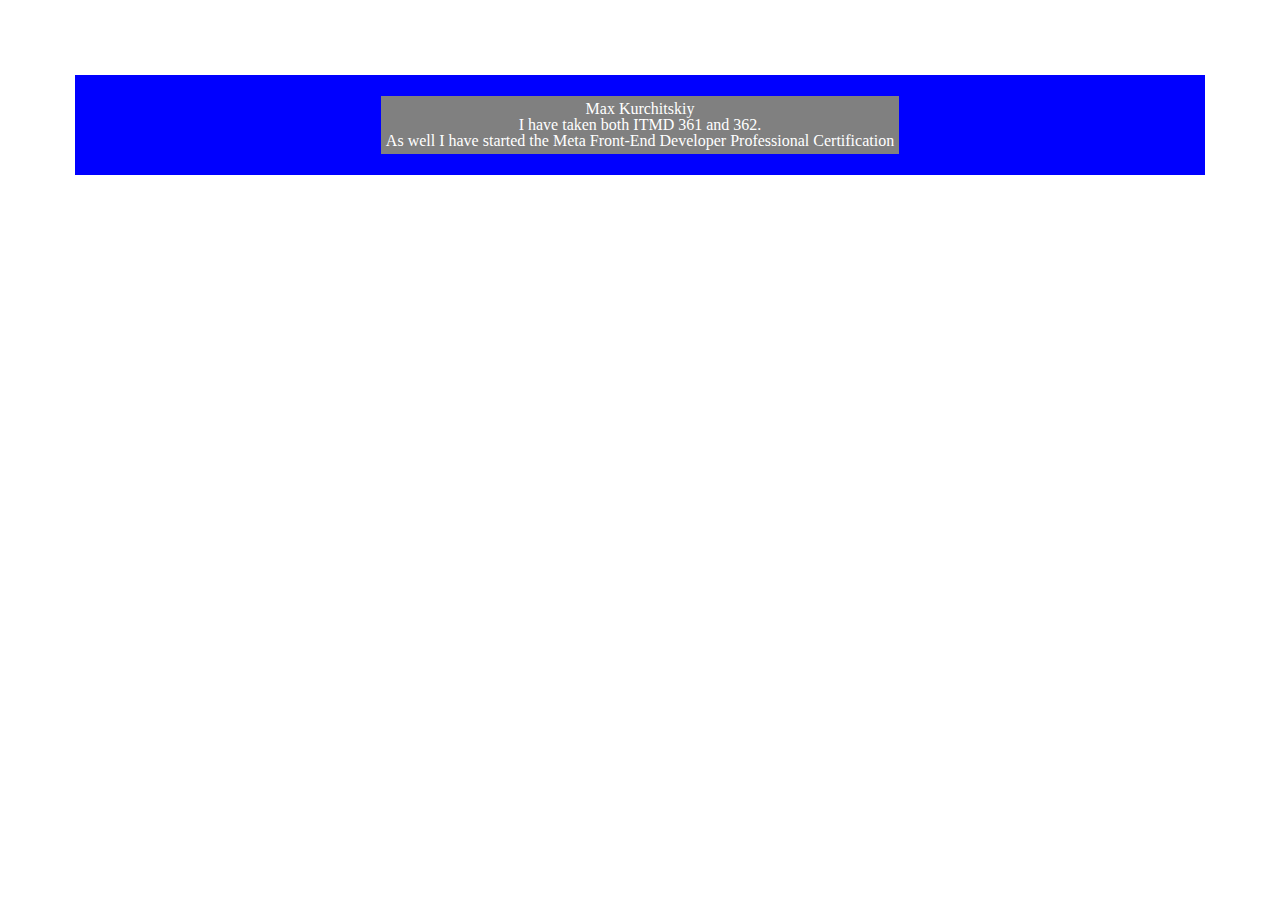
<file: index.html>
<!DOCTYPE html>
<html lang="en">
<head>
  <meta charset="UTF-8">
  <meta name="viewport" content="width=device-width, initial-scale=1.0">
  <link rel="stylesheet" media="screen" href="css/reset.css">
  <link rel="stylesheet" media="screen" href="css/style.css">
  <title>ITMD 441 Lab 1</title>
</head>
<body>
  <div id="main-container">
    <div id="content-container">  
      <h1 class="text">Max Kurchitskiy</h1>
      <h2 class="text">I have taken both ITMD 361 and 362.</h2>
      <h2 class="text"> As well I have started the Meta Front-End Developer Professional Certification</h2>
    </div>
  </div>
</body>
</html>
</file>
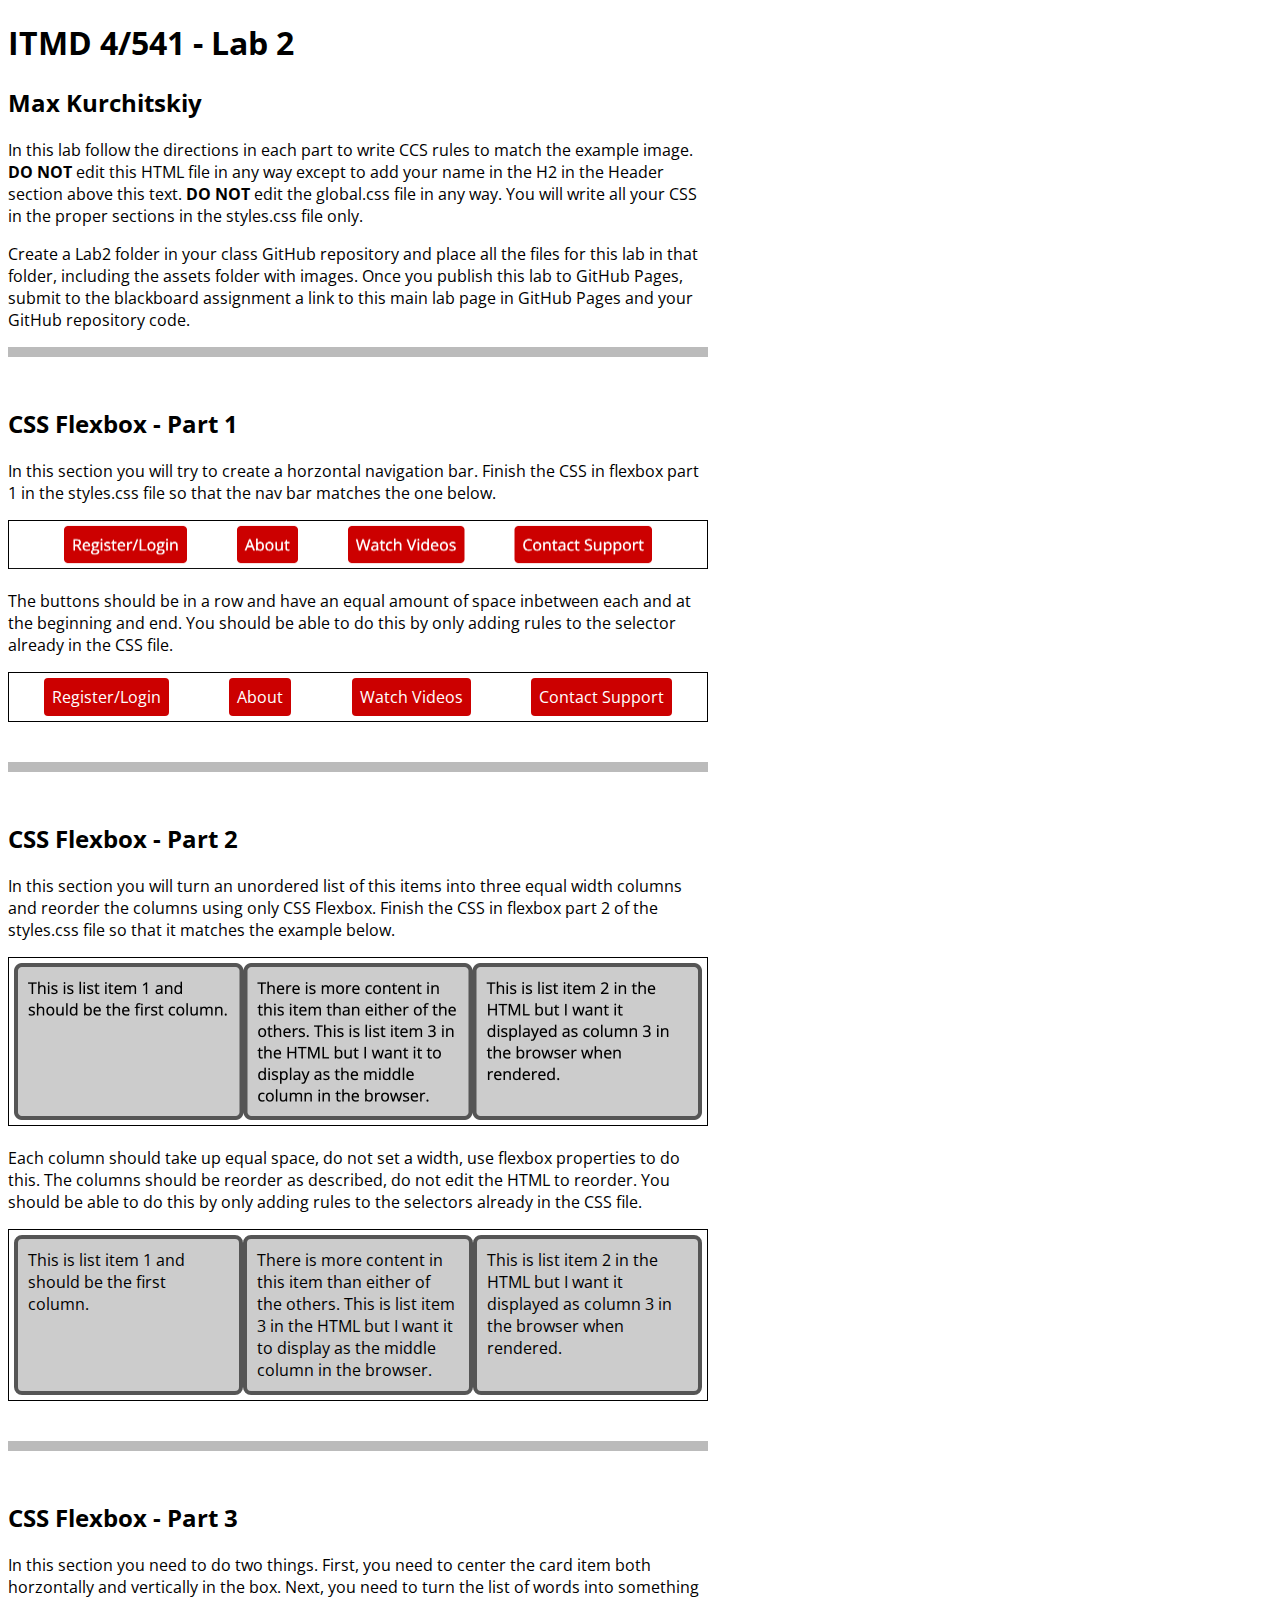
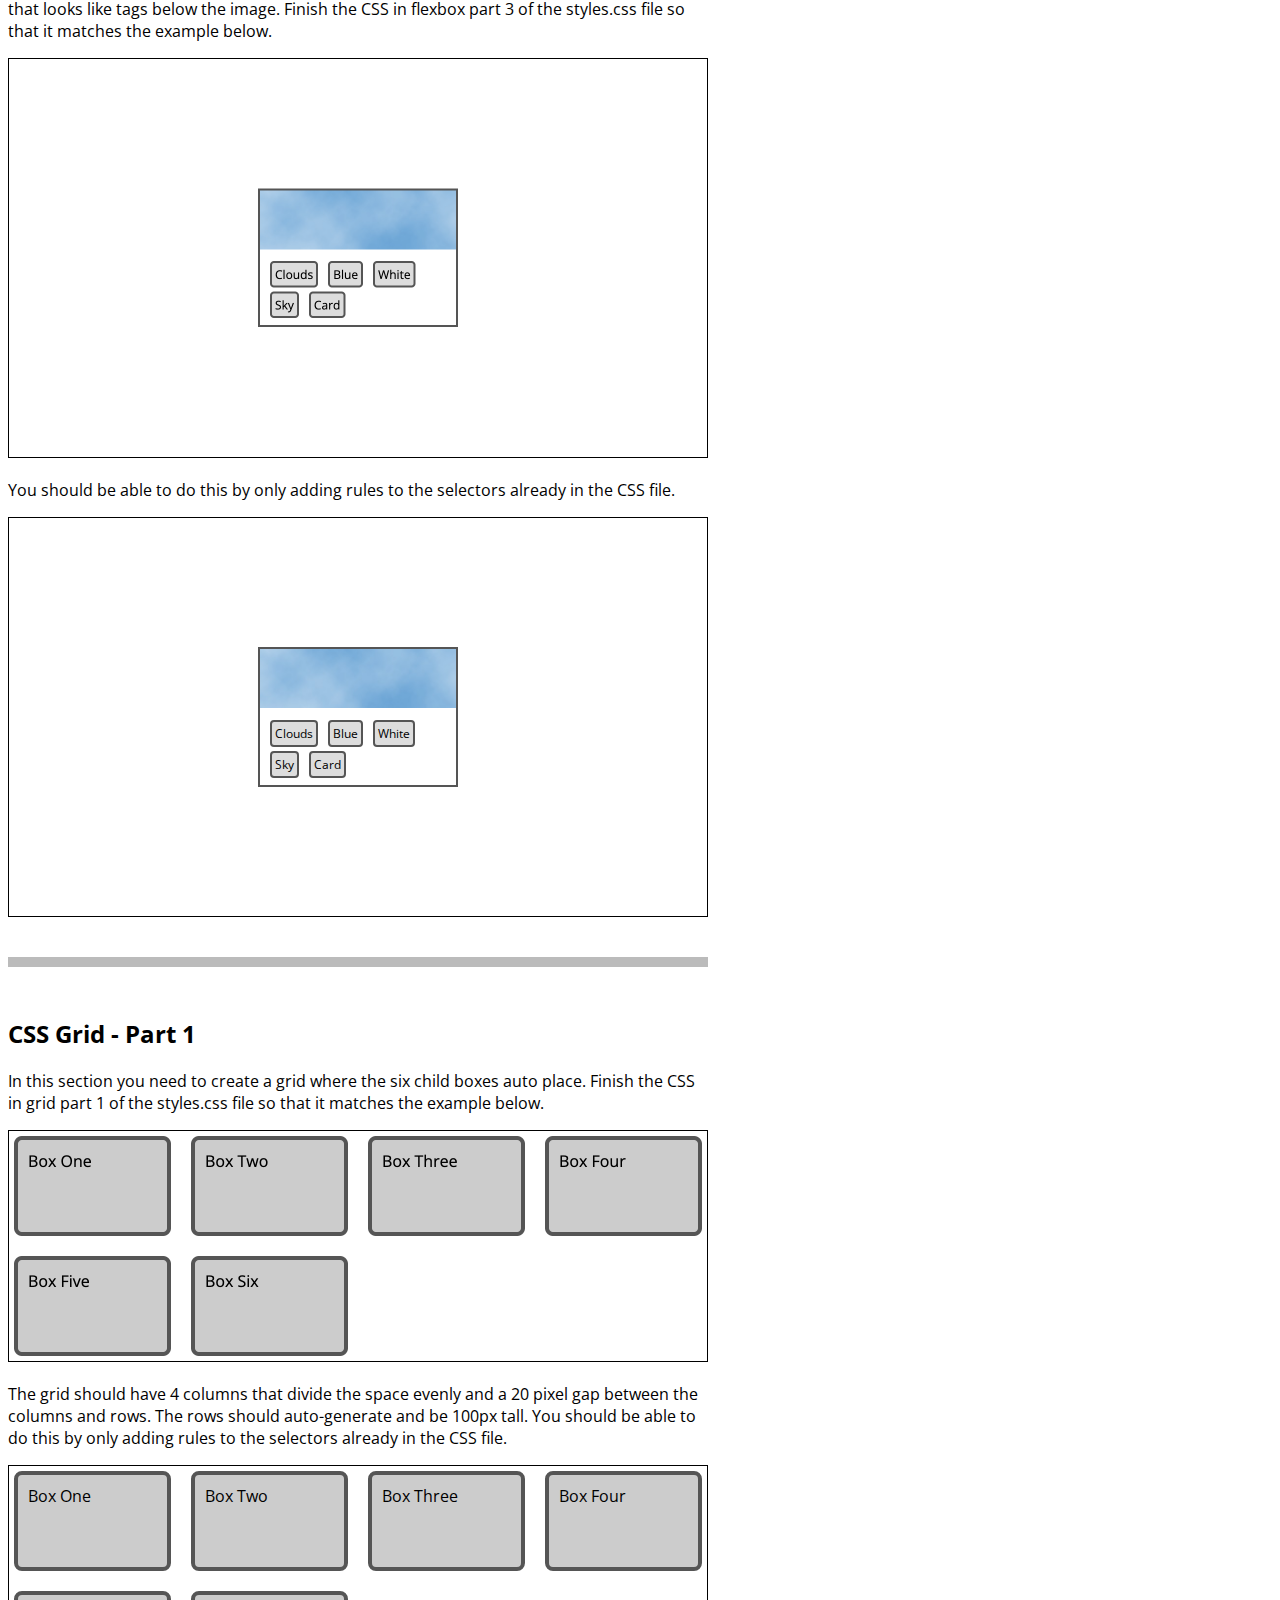
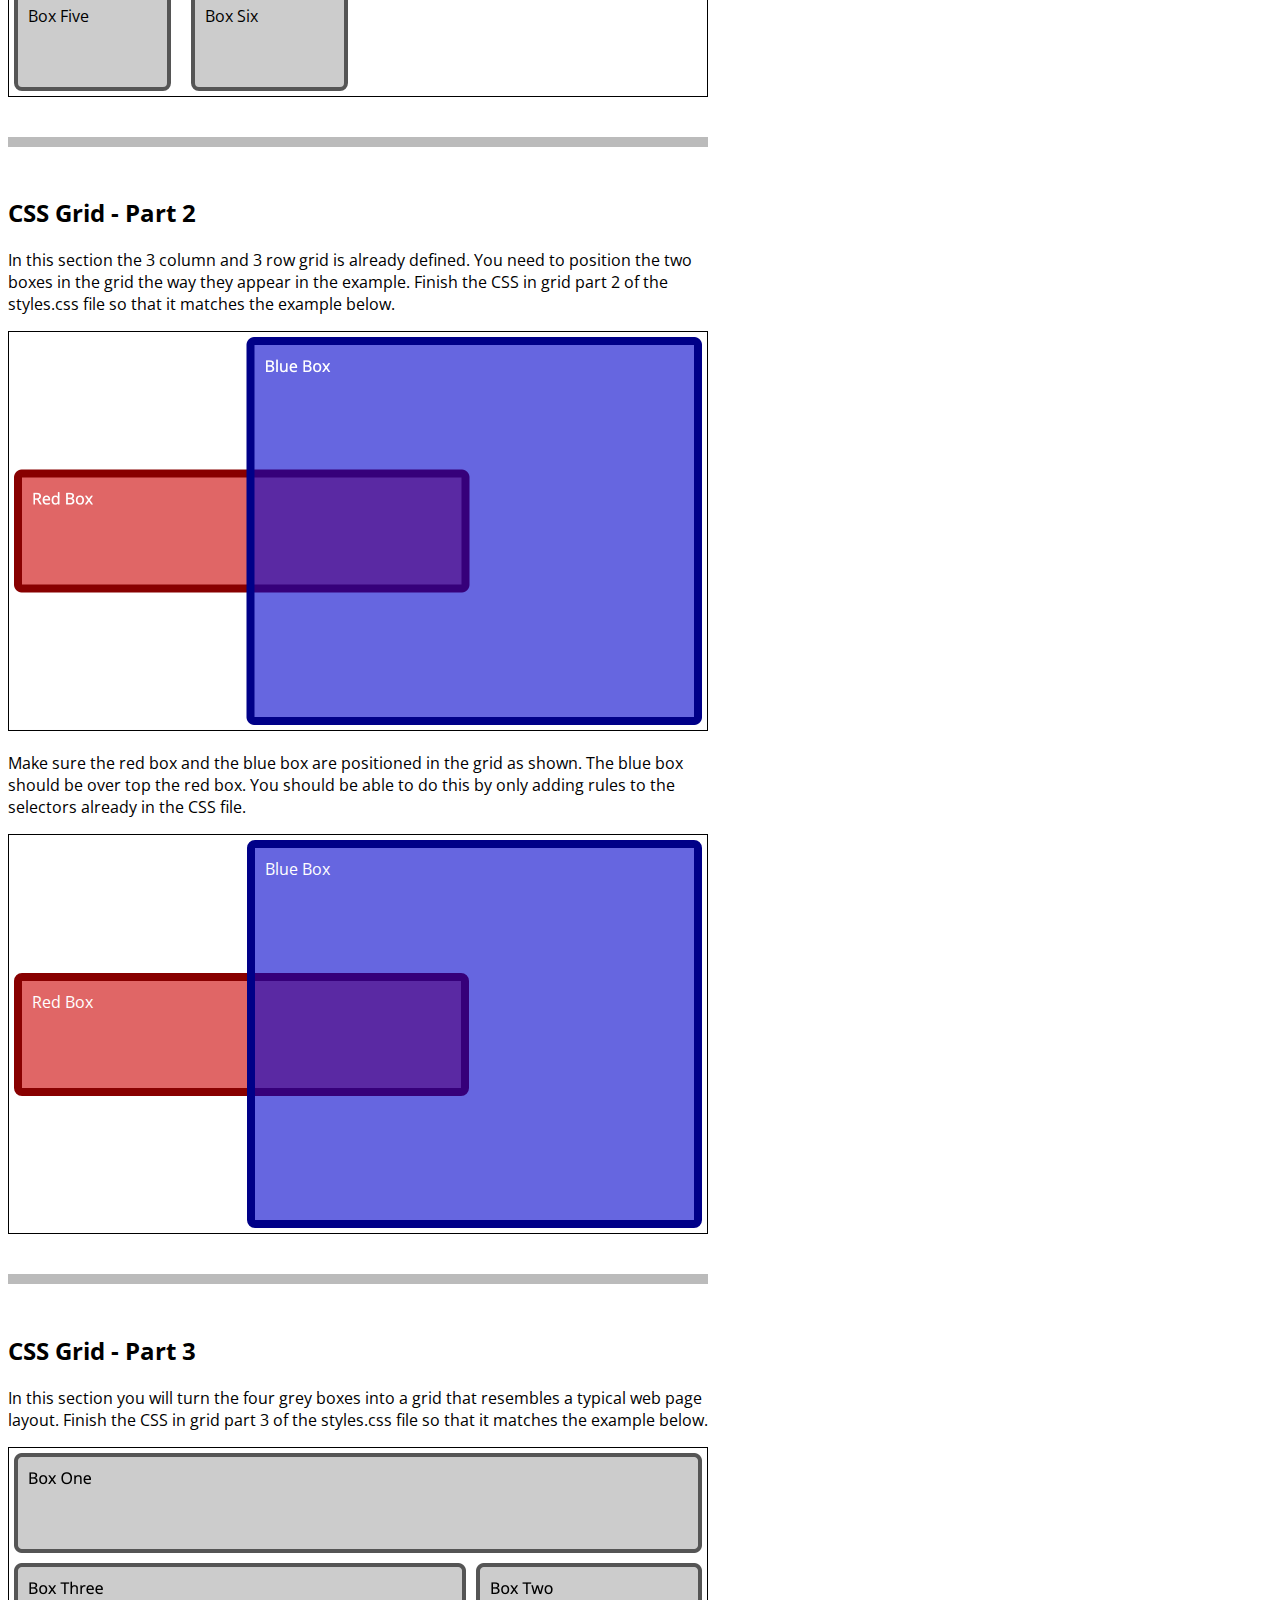
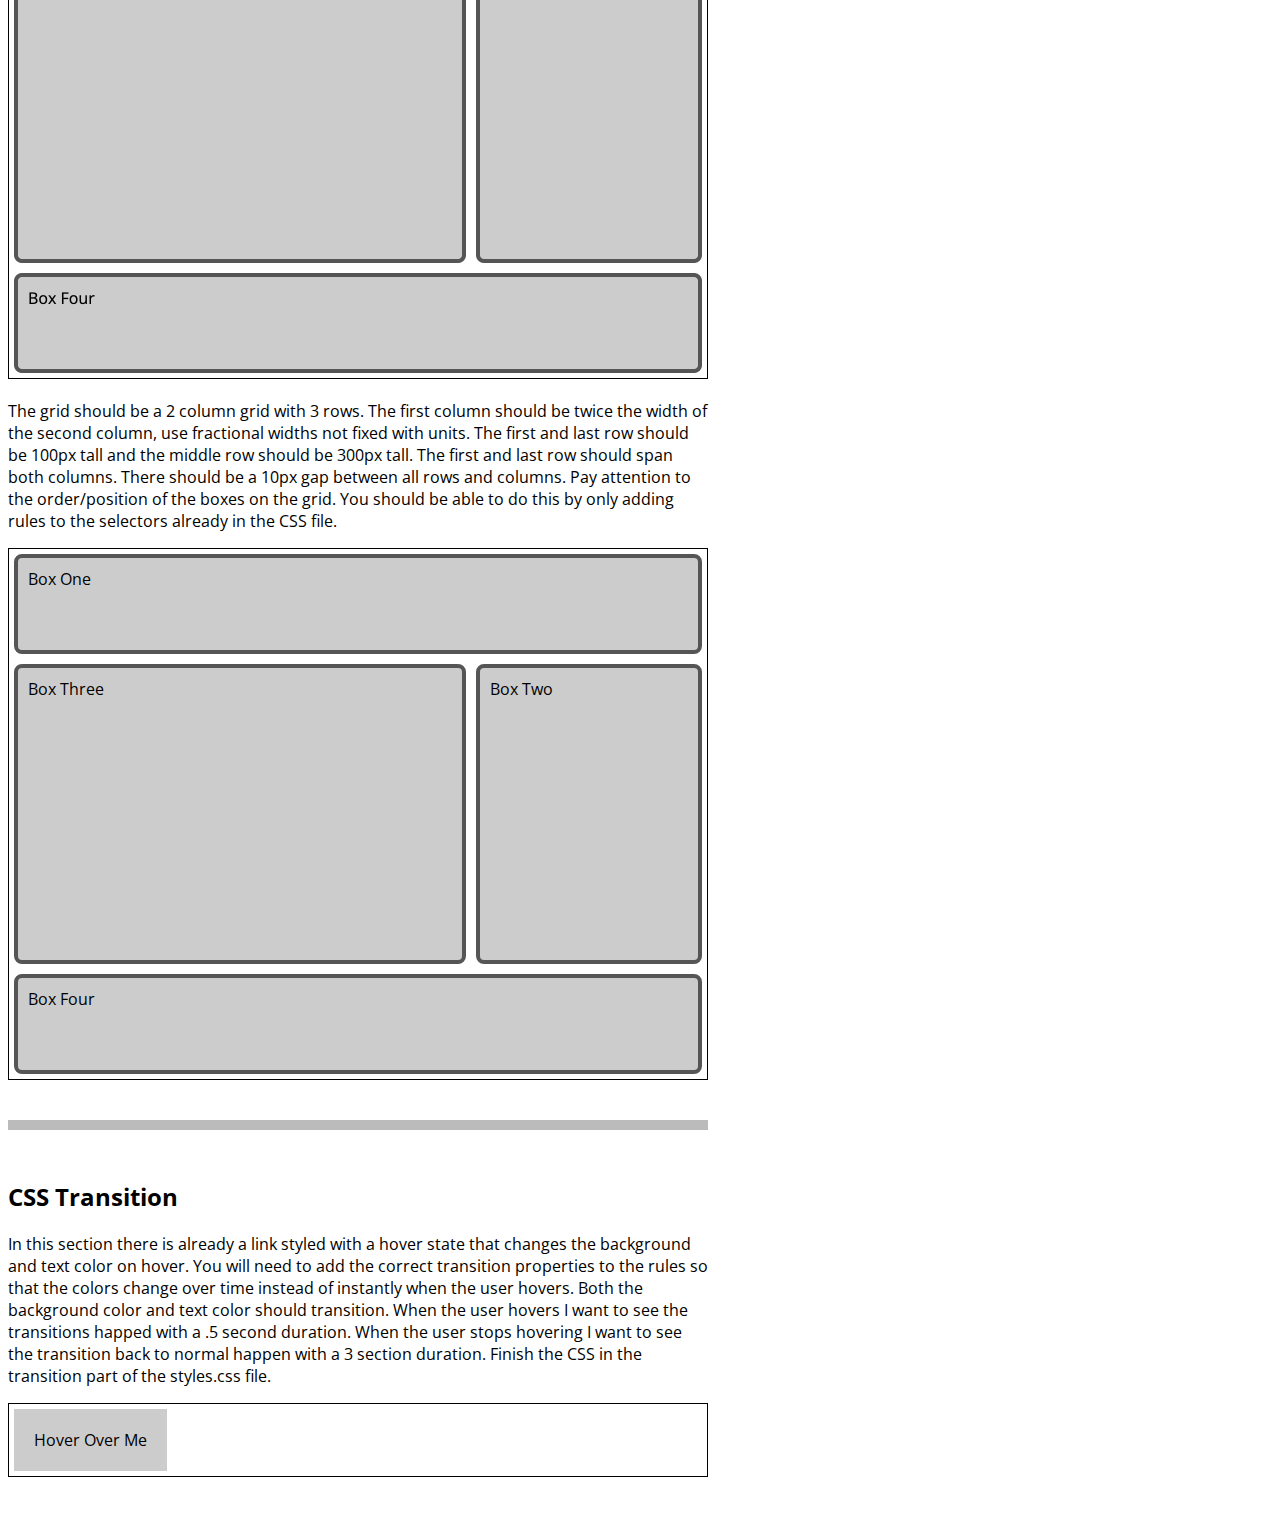
<file: lab_2/index.html>
<!DOCTYPE html>
<html lang="en">
<head>
  <meta charset="UTF-8">
  <meta http-equiv="X-UA-Compatible" content="IE=edge">
  <meta name="viewport" content="width=device-width, initial-scale=1.0">
  <title>ITMD 4/541 - Lab 2</title>
  <link rel="preconnect" href="https://fonts.googleapis.com">
  <link rel="preconnect" href="https://fonts.gstatic.com" crossorigin>
  <link href="https://fonts.googleapis.com/css2?family=Open+Sans:ital,wght@0,400;0,700;1,400&display=swap" rel="stylesheet">
  <link href="assets/global.css" rel="stylesheet">
  <link href="styles.css" rel="stylesheet">
</head>
<body>
  <header class="w700">
    <h1>ITMD 4/541 - Lab 2</h1>
    <h2>Max Kurchitskiy</h2>
    <p>In this lab follow the directions in each part to write CCS rules to match the example image. <strong>DO NOT</strong> edit this HTML file in any way except to add your name in the H2 in the Header section above this text. <strong>DO NOT</strong> edit the global.css file in any way. You will write all your CSS in the proper sections in the styles.css file only.</p>
    <p>Create a Lab2 folder in your class GitHub repository and place all the files for this lab in that folder, including the assets folder with images. Once you publish this lab to GitHub Pages, submit to the blackboard assignment a link to this main lab page in GitHub Pages and your GitHub repository code.</p>
  </header>
  <section id="flex-section1" class="w700">
    <h2>CSS Flexbox - Part 1</h2>
    <p>In this section you will try to create a horzontal navigation bar. Finish the CSS in flexbox part 1 in the styles.css file so that the nav bar matches the one below.</p>
    <img src="assets/flex-p1.png" alt="flexbox part 1 example" width="700">
    <p>The buttons should be in a row and have an equal amount of space inbetween each and at the beginning and end. You should be able to do this by only adding rules to the selector already in the CSS file.</p>
    <div class="box">
      <nav>
        <ul>
          <li><a class="btn" href="#/register">Register/Login</a></li>
          <li><a class="btn" href="#/about">About</a></li>
          <li><a class="btn" href="#/videos">Watch Videos</a></li>
          <li><a class="btn" href="#/support">Contact Support</a></li>
        </ul>
      </nav>
    </div>
  </section>
  <section id="flex-section2" class="w700">
    <h2>CSS Flexbox - Part 2</h2>
    <p>In this section you will turn an unordered list of this items into three equal width columns and reorder the columns using only CSS Flexbox. Finish the CSS in flexbox part 2 of the styles.css file so that it matches the example below.</p>
    <img src="assets/flex-p2.png" alt="flexbox part 2 example" width="700">
    <p>Each column should take up equal space, do not set a width, use flexbox properties to do this. The columns should be reorder as described, do not edit the HTML to reorder. You should be able to do this by only adding rules to the selectors already in the CSS file.</p>
    <div class="box">
      <nav>
        <ul>
          <li class="greybox item1">This is list item 1 and should be the first column.</li>
          <li class="greybox item2">This is list item 2 in the HTML but I want it displayed as column 3 in the browser when rendered.</li>
          <li class="greybox item3">There is more content in this item than either of the others. This is list item 3 in the HTML but I want it to display as the middle column in the browser.</li>
        </ul>
      </nav>
    </div>
  </section>
  <section id="flex-section3" class="w700">
    <h2>CSS Flexbox - Part 3</h2>
    <p>In this section you need to do two things. First, you need to center the card item both horzontally and vertically in the box. Next, you need to turn the list of words into something that looks like tags below the image. Finish the CSS in flexbox part 3 of the styles.css file so that it matches the example below.</p>
    <img src="assets/flex-p3.png" alt="flexbox part 3 example" width="700">
    <p>You should be able to do this by only adding rules to the selectors already in the CSS file.</p>
    <div class="box h400">
      <div class="card">
        <img src="assets/clouds.jpg" alt="clouds" width="200">
        <div class="tags">
          <ul>
            <li>Clouds</li>
            <li>Blue</li>
            <li>White</li>
            <li>Sky</li>
            <li>Card</li>
          </ul>
        </div>
      </div>
    </div>
  </section>
  <section id="grid-section1" class="w700">
    <h2>CSS Grid - Part 1</h2>
    <p>In this section you need to create a grid where the six child boxes auto place. Finish the CSS in grid part 1 of the styles.css file so that it matches the example below.</p>
    <img src="assets/grid-p1.png" alt="grid part 1 example" width="700">
    <p>The grid should have 4 columns that divide the space evenly and a 20 pixel gap between the columns and rows. The rows should auto-generate and be 100px tall. You should be able to do this by only adding rules to the selectors already in the CSS file.</p>
    <div class="box">
      <div class="grid">
        <div class="greybox">Box One</div>
        <div class="greybox">Box Two</div>
        <div class="greybox">Box Three</div>
        <div class="greybox">Box Four</div>
        <div class="greybox">Box Five</div>
        <div class="greybox">Box Six</div>
      </div>
    </div>
    </div>
  </section>
  <section id="grid-section2" class="w700">
    <h2>CSS Grid - Part 2</h2>
    <p>In this section the 3 column and 3 row grid is already defined. You need to position the two boxes in the grid the way they appear in the example. Finish the CSS in grid part 2 of the styles.css file so that it matches the example below.</p>
    <img src="assets/grid-p2.png" alt="grid part 2 example" width="700">
    <p>Make sure the red box and the blue box are positioned in the grid as shown. The blue box should be over top the red box. You should be able to do this by only adding rules to the selectors already in the CSS file.</p>
    <div class="box h400">
      <div class="grid">
        <div class="gridboxblue">Blue Box</div>
        <div class="gridboxred">Red Box</div>
      </div>
    </div>
    </div>
  </section>
  <section id="grid-section3" class="w700">
    <h2>CSS Grid - Part 3</h2>
    <p>In this section you will turn the four grey boxes into a grid that resembles a typical web page layout. Finish the CSS in grid part 3 of the styles.css file so that it matches the example below.</p>
    <img src="assets/grid-p3.png" alt="grid part 3 example" width="700">
    <p>The grid should be a 2 column grid with 3 rows. The first column should be twice the width of the second column, use fractional widths not fixed with units. The first and last row should be 100px tall and the middle row should be 300px tall. The first and last row should span both columns. There should be a 10px gap between all rows and columns. Pay attention to the order/position of the boxes on the grid. You should be able to do this by only adding rules to the selectors already in the CSS file.</p>
    <div class="box">
      <div class="grid">
        <div class="greybox box1">Box One</div>
        <div class="greybox box2">Box Two</div>
        <div class="greybox box3">Box Three</div>
        <div class="greybox box4">Box Four</div>
      </div>
    </div>
    </div>
  </section>
  <section id="transition-section" class="w700">
    <h2>CSS Transition</h2>
    <p>In this section there is already a link styled with a hover state that changes the background and text color on hover. You will need to add the correct transition properties to the rules so that the colors change over time instead of instantly when the user hovers. Both the background color and text color should transition. When the user hovers I want to see the transitions happed with a .5 second duration. When the user stops hovering I want to see the transition back to normal happen with a 3 section duration. Finish the CSS in the transition part of the styles.css file.</p>
    <div class="box">
      <a href="#">Hover Over Me</a>
    </div>
    </div>
  </section>
</body>
</html>
</file>
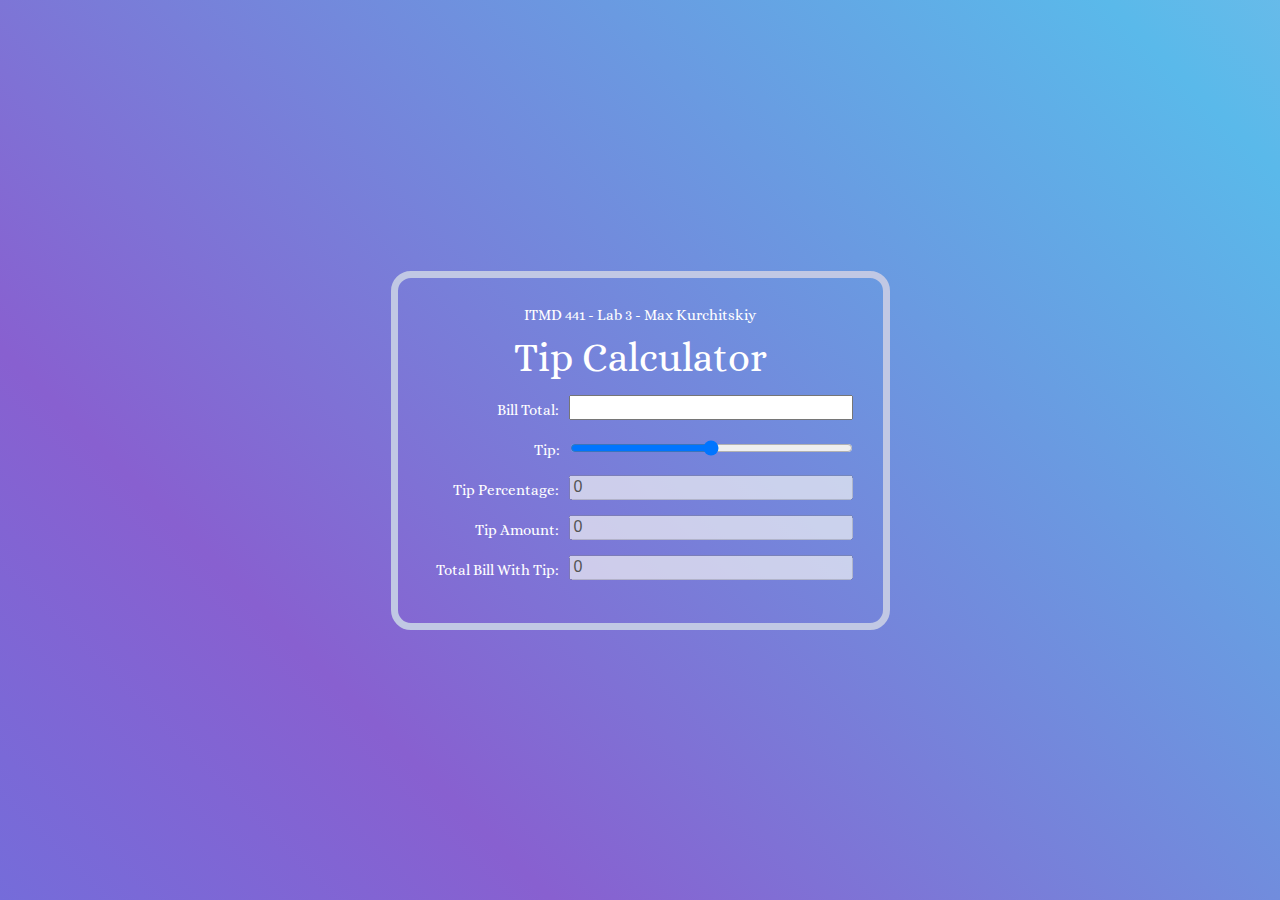
<file: lab_3/index.html>
<!DOCTYPE html>
<html lang="en">
  <head>
    <meta charset="UTF-8">
    <meta name="viewport" content="width=device-width, initial-scale=1.0">
    <meta name="description" content="Lab 3 - Simple Tip Calculator">
    <meta name="author" content="Max Kurchitskiy">
    <title>Simple Tip Calculator</title>
    <link href="css/reset.css" rel="stylesheet">
    <link href="css/styles.css" rel="stylesheet">
  </head>
  <body>
    <main>
      <div id="main-container">
        <div id="heading">
          <h3>ITMD 441 - Lab 3 - Max Kurchitskiy</h3>
        </div>
        <div id="title">
          <h1>Tip Calculator</h1>
        </div>
        <form id="inputs">
          <div>
            <label for="bill-total">Bill Total:</label>
            <input type="text" pattern="\d*" id="bill-total" name="bill-total">
          </div>
          <div>
            <label for="tip-slider">Tip:</label>
            <input type="range" id="tip-slider" name="tip-slider" value="50" min="0" max="100" step="1">
          </div>
          <div>
            <label for="tip-percentage">Tip Percentage:</label>
            <input type="text" pattern="\d*" id="tip-percentage" name="tip-percentage" value="0" disabled>
          </div>
          <div>
            <label for="tip-amount">Tip Amount:</label>
            <input type="text" pattern="\d*" id="tip-amount" name="tip-amount" value="0" disabled>
          </div>
          <div>
            <label for="total-bill-w-tip">Total Bill With Tip:</label>
            <input type="text" pattern="\d*" id='total-bill-w-tip' name="total-bill-w-tip" value="0" disabled>
          </div>
        </form>
      </div>
    </main>
    <script src="js/index.js"></script>
  </body>
</html>
</file>
<file: css/style.css>
#main-container {
    display: flex;
    margin: 75px;

    justify-content: center;
    align-items: center;
    height: 100px;
    background-color: blue;
}

#content-container {
    text-align: center;
    padding: 5px;
    background-color: grey;
}

.text {
    color: white;
}
</file>
<file: lab_2/assets/global.css>
/* Global CSS - Do Not Edit */

* {
  box-sizing: border-box;
  font-family: 'Open Sans', sans-serif;
}

section {
  padding: 30px 0 40px;
  border-top: 10px solid #bbb;
}

.btn {
  background-color: #cc0000;
  padding: 8px;
  color: #fff;
  display: inline-block;
  text-decoration: none;
  border-radius: 4px;
  font-size: 1rem;
}

.box {
  border: 1px solid #000;
  padding: 5px;
}

img {
  max-width: 100%;
}

.w700 {
  width: 700px;
}

.h500 {
  height: 500px;
}

.h400 {
  height: 400px;
}

.greybox {
  background-color: #ccc;
  color: #000;
  padding: 10px;
  border: 4px solid #555;
  border-radius: 8px;
}

.gridboxblue {
  background-color:rgba(0,0,204,.6);
  color: #fff;
  padding: 10px;
  border: 8px solid #000088;
  border-radius: 8px;
}

.gridboxred {
  background-color: rgba(204,0,0,.6);
  color: #fff;
  padding: 10px;
  border: 8px solid #880000;
  border-radius: 8px;
}

.card {
  width: 200px;
  border: 2px solid #555;
}

.tags {
  padding: 5px;
}

.tags li {
  background-color: #ddd;
  color: #000;
  padding: 3px;
  border: 2px solid #555;
  border-radius: 4px;
  font-size: .75rem;
  margin: 2px 5px;
}

#grid-section2 .grid {
	display: grid;
	grid-template-columns: 1fr 1fr 1fr;
	grid-template-rows: 1fr 1fr 1fr;
	grid-gap: 10px;
  height: 100%;
}
</file>
<file: lab_2/styles.css>
/* Flexbox Part 1 */

#flex-section1 ul {
	display: flex;
	flex-direction: row;
	flex-wrap: nowrap;
	justify-content: space-around;
	list-style: none;
	margin: 0;
	padding: 0;
}

/* end Flexbox Part 1 */


/* Flexbox Part 2 */

#flex-section2 ul {
	display: flex;
	flex-direction: row;
	list-style: none;
	margin: 0;
	padding: 0;
}

#flex-section2 li {
	flex-basis: 0;
	flex-grow: 1;
}

#flex-section2 .item1 {
	order: 1;
}

#flex-section2 .item2 {
	order: 3;
}

#flex-section2 .item3 {
	order: 2;
}

/* end Flexbox Part 2 */


/* Flexbox Part 3 */

#flex-section3 .box {
	display: flex;
	flex-direction: row;
	justify-content: center;
	align-items: center;
	height: 400px; 
}

#flex-section3 .tags ul {
	display: flex;
  	flex-wrap: wrap; 
	padding: 0;
 	margin: 0; 
	list-style: none;
}

/* end Flexbox Part 3 */


/* Grid Part 1 */

#grid-section1 .grid {
	display: grid;
	grid-template-columns: repeat(4, 1fr);
	grid-auto-rows: 100px;
	gap: 20px;
}

/* end Grid Part 1 */


/* Grid Part 2 */

#grid-section2 .gridboxblue {
	display: grid;
	position: relative;
	z-index: 2; 
	grid-column: 2 / 4;
	grid-row: 1 / 4;
}

#grid-section2 .gridboxred {
	display: grid;
	position: relative;
	z-index: 1; 
	grid-column: 1 / 3;
	grid-row: 2 / 3;
}

/* end Grid Part 2 */


/* Grid Part 3 */

#grid-section3 .grid {
	display: grid;
	grid-template-columns: 2fr 1fr;
	grid-template-rows: 100px 300px 100px;
	gap: 10px;
}

#grid-section3 .box1 {
	grid-column: 1 / 3;
	grid-row: 1 / 2 ;
}

#grid-section3 .box2 {
	grid-column: 2 / 3;
	grid-row: 2 / 3 ;
}

#grid-section3 .box3 {
	grid-column: 1 / 2;
	grid-row: 2 / 3;
}

#grid-section3 .box4 {
	grid-column: 1 / 3;
	grid-row: 3 / 3;
}

/* end Grid Part 3 */


/* Transition Part */

#transition-section .box a {
	display: inline-block;
	background-color: #ccc;
	color: #000;
	padding: 20px;
	text-decoration: none;
	transition: background-color 3s, color 3s; 

}

#transition-section .box a:hover {
	background-color: #cc0000;
	color: #fff;
	transition-duration: 0.5s;
}

/* end Transition Part */
</file>
<file: lab_3/css/styles.css>
@import url('https://fonts.googleapis.com/css2?family=Alice&display=swap');

html, body {
    height: 100%;
    margin: 0; 
}

body {
    font-family: 'Alice', serif;
    display: flex;
    justify-content: center;
    align-items: center;
    background: linear-gradient(45deg, #5680E9, #8860D0, #5AB9EA, #C1C8E4);
    color: white;
    height: 100vh;
    background-size: 200% 200%;
    animation: GradientWave 10s ease infinite;
}

@keyframes GradientWave {
    0% {background-position: 100% 50%;}
    50% {background-position: 0% 50%;}
    100% {background-position: 100% 50%;}
}

#main-container {
    border: 7px solid #C1C8E4;
    border-radius: 20px;
    display: flex;
    flex-direction: column; 
    padding: 30px;
}

#heading h3 {
    font-size: 15px;
    text-align: center;
}

#title h1 {
    font-size: 40px;
    padding: 15px;
    text-align: center;
}

#inputs label {
    display: block;
    font-size: 15px;
    text-align: center;
    margin-top: 10px;
    margin-bottom: 5px;
}


#inputs input[type="text"], #inputs input[type="range"] {
    display: block;
    width: 100%; 
    box-sizing: border-box; 
    margin: 0 auto;
    align-items: center;

}

@media only screen and (min-width: 768px) {
    #inputs label {
        width: 200px; 
        margin-right: 10px;
        text-align: right;
    }

    #inputs div {
        display: flex;
        justify-content: flex-start; 
        align-items: center; 
        margin-bottom: 10px; 
    }
}
</file>
